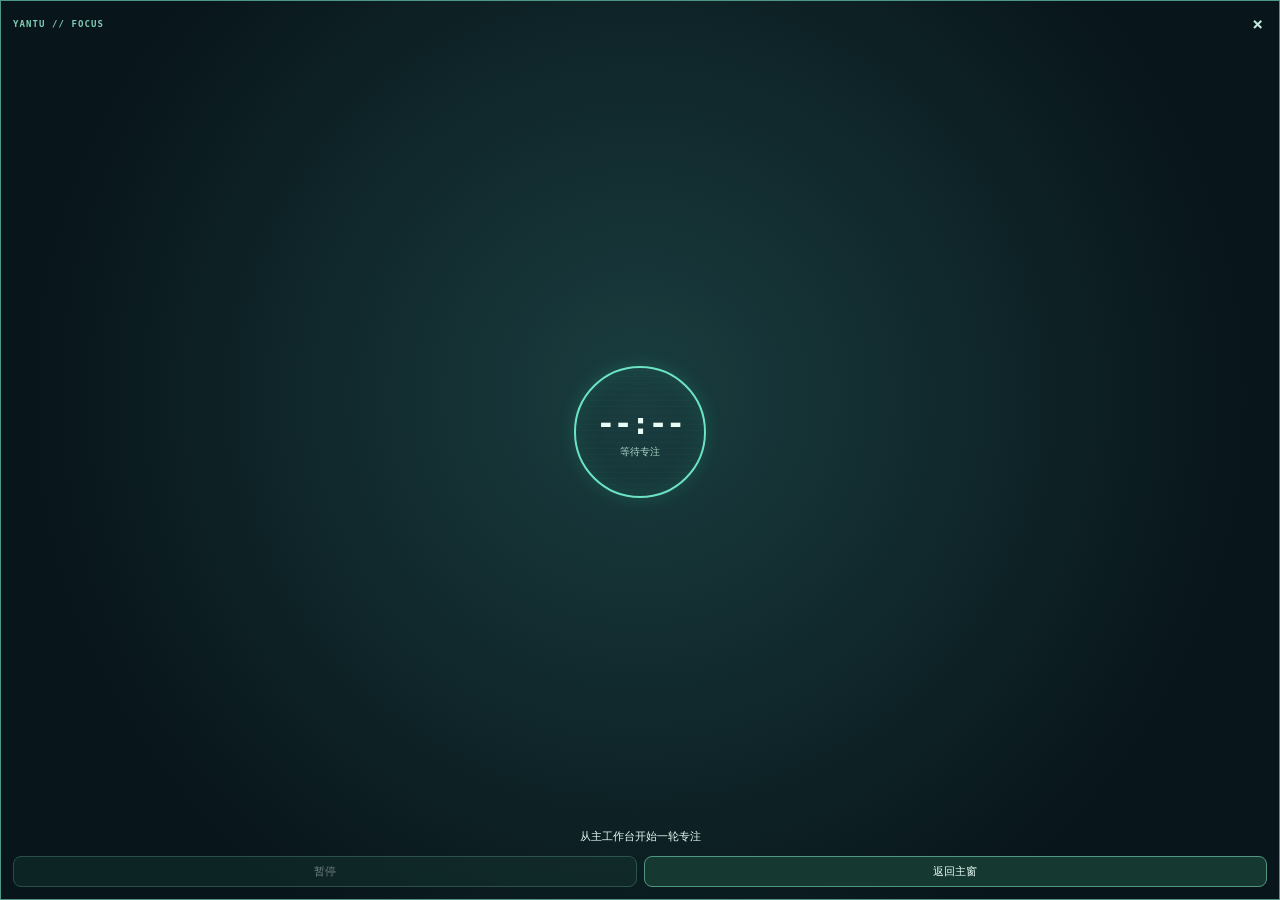
<file: src/yantu/web/focus-widget.html>
<!doctype html>
<html lang="zh-CN">
<head>
  <meta charset="utf-8">
  <meta name="viewport" content="width=device-width,initial-scale=1">
  <title>Yantu 专注小窗</title>
  <link rel="stylesheet" href="focus-widget.css">
</head>
<body>
  <main>
    <div class="widget-head"><span>YANTU // FOCUS</span><button id="hide" aria-label="隐藏专注小窗">×</button></div>
    <div class="widget-core"><div class="widget-orbit"><time id="clock">--:--</time><span id="phase">等待专注</span></div></div>
    <p id="task">从主工作台开始一轮专注</p>
    <div class="widget-actions"><button id="pause" disabled>暂停</button><button id="return">返回主窗</button></div>
  </main>
  <script src="focus-widget.js"></script>
</body>
</html>
</file>
<file: src/yantu/web/focus-widget.css>
:root{color-scheme:dark;font-family:"Microsoft YaHei UI",system-ui,sans-serif}
*{box-sizing:border-box}
html,body{height:100%;margin:0}
body{background:#08151a;color:#e8fcf5;overflow:hidden}
main{height:100%;padding:12px;display:flex;flex-direction:column;background:radial-gradient(circle at 50% 44%,#1a3d3f,#08151a 75%);border:1px solid #4c9884}
.widget-head{display:flex;justify-content:space-between;align-items:center;color:#81ceb8;font:700 9px ui-monospace,"Cascadia Code",monospace;letter-spacing:.12em}
button{font:inherit;cursor:pointer}
.widget-head button{border:0;background:transparent;color:#c3e9dd;font-size:18px;padding:0 4px}
.widget-core{flex:1;display:grid;place-items:center;min-height:0}
.widget-orbit{width:132px;height:132px;border-radius:50%;display:flex;flex-direction:column;justify-content:center;align-items:center;border:2px solid #6ce4c4;box-shadow:0 0 18px #2dc39a33,inset 0 0 26px #2dc39a22;background:repeating-linear-gradient(0deg,transparent 0 5px,#6ce4c40b 6px)}
.widget-orbit time{font:600 31px ui-monospace,"Cascadia Code",monospace;letter-spacing:-.04em}
.widget-orbit span{margin-top:4px;color:#a8d3c5;font-size:10px}
#task{margin:0 0 12px;text-align:center;overflow:hidden;text-overflow:ellipsis;white-space:nowrap;font-size:11px}
.widget-actions{display:grid;grid-template-columns:1fr 1fr;gap:7px}
.widget-actions button{border:1px solid #529681;border-radius:8px;padding:7px 3px;background:#153831;color:#e8fcf5;font-size:11px}
.widget-actions button:disabled{opacity:.45;cursor:default}
.widget-actions button:focus-visible,.widget-head button:focus-visible{outline:2px solid #9ef8df;outline-offset:2px}
@media(prefers-reduced-motion:reduce){*{transition:none!important;animation:none!important}}
</file>
